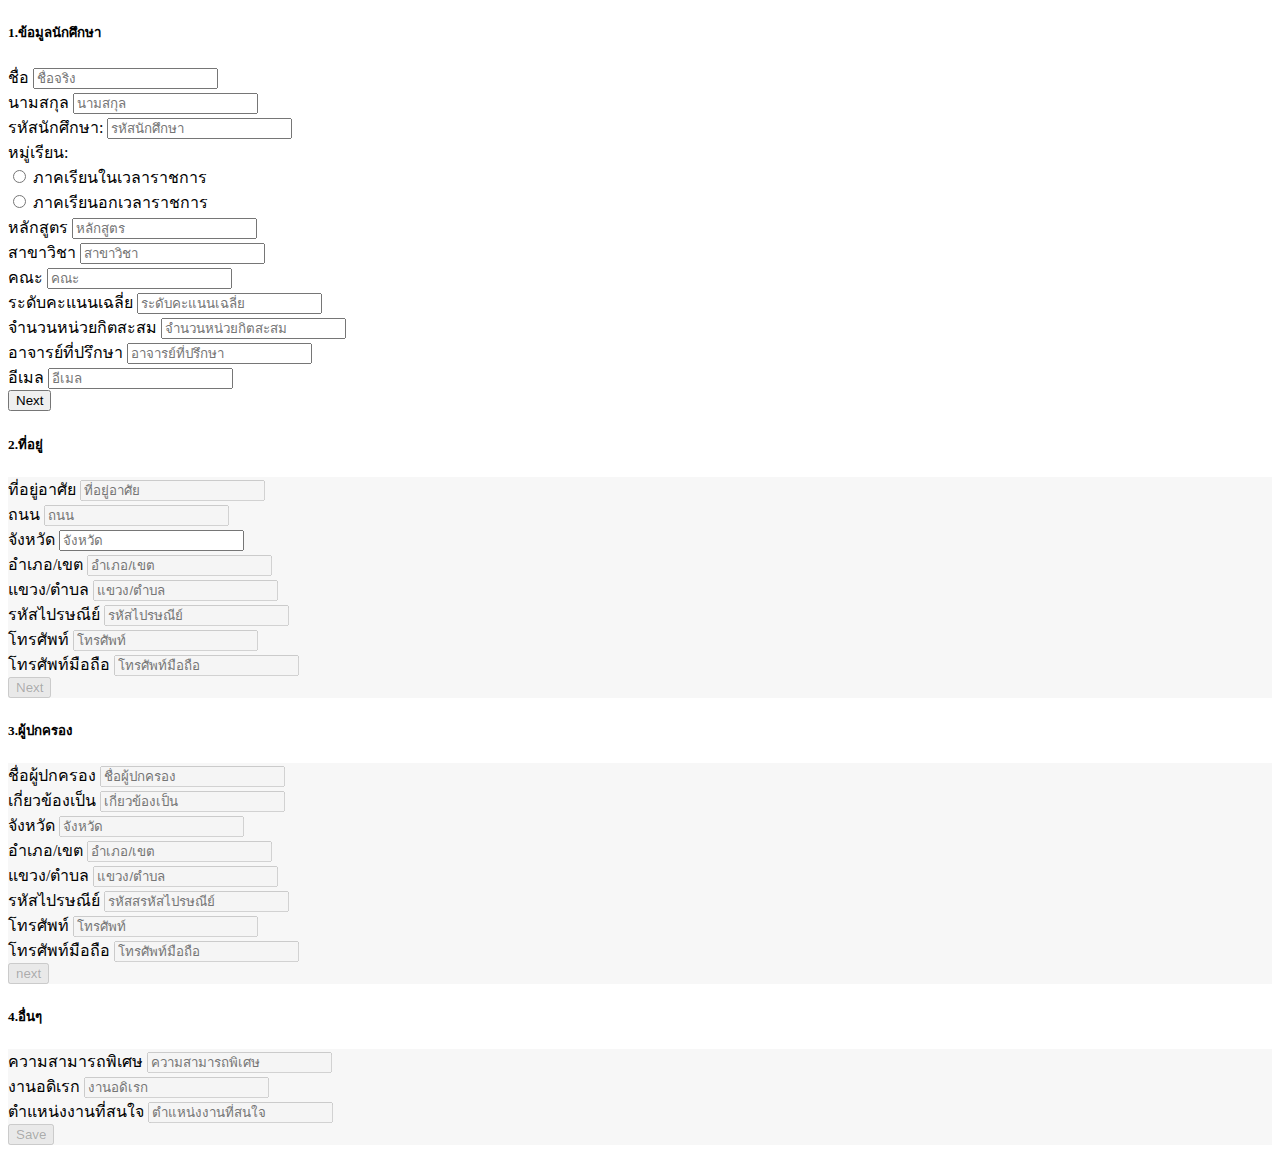
<file: index.html>
<!DOCTYPE html>
<html lang="en">

<head>
    <link href="https://cdn.jsdelivr.net/npm/bootstrap@5.3.2/dist/css/bootstrap.min.css" rel="stylesheet"
        integrity="sha384-T3c6CoIi6uLrA9TneNEoa7RxnatzjcDSCmG1MXxSR1GAsXEV/Dwwykc2MPK8M2HN" crossorigin="anonymous" />
    <meta charset="UTF-8" />
    <meta name="viewport" content="width=device-width, initial-scale=1.0" />
    <title>Student Information Form</title>
    <link rel="stylesheet" href="style.css">
</head>

<body>
    <div class="container-fluid">
        <div class="card mt-3">
            <div class="card-header bg-secondary text-white" id="first">
                <h5 class="card-title">1.ข้อมูลนักศึกษา</h5>
            </div>
            <div class="card-body">
                <form>
                    <div class="row">
                        <div class="col-sm">
                            <div class="form-group">
                                <label for="fname">ชื่อ</label>
                                <input type="text" class="form-control" id="fname" placeholder="ชื่อจริง" required />
                            </div>
                        </div>
                        <div class="col-sm">
                            <div class="form-group">
                                <label for="lname">นามสกุล</label>
                                <input type="text" class="form-control" id="lname" placeholder="นามสกุล" required />
                            </div>
                        </div>
                    </div>
                    <div class="row">
                        <div class="col-sm">
                            <div class="form-group">
                                <label for="stdID">รหัสนักศึกษา:</label>
                                <input type="text" id="stdID" name="stdID" class="form-control"
                                    placeholder="รหัสนักศึกษา" required />
                            </div>
                        </div>
                    </div>
                    <div class="row">
                        <label for="classGroup">หมู่เรียน:</label>
                        <div class="col-sm">
                            <div class="form-check">
                                <input class="form-check-input" type="radio" name="studytime" id="inTime" required />
                                <label class="form-check-label" for="inTime">
                                    ภาคเรียนในเวลาราชการ
                            </div>
                        </div>
                        <div class="col-sm">
                            <div class="form-check">
                                <input class="form-check-input" type="radio" name="studytime" id="outOfTime" required />
                                <label class="form-check-label" for="outOfTime">
                                    ภาคเรียนอกเวลาราชการ
                                </label>
                            </div>
                        </div>
                    </div>
                    <div class="row">
                        <div class="col-sm">
                            <div class="form-group">
                                <label for="program">หลักสูตร</label>
                                <input type="text" name="program" class="form-control" id="program"
                                    placeholder="หลักสูตร" required />
                            </div>
                        </div>
                        <div class="col-sm">
                            <div class="form-group">
                                <label for="major">สาขาวิชา</label>
                                <input type="text" name="major" class="form-control" id="major" placeholder="สาขาวิชา"
                                    required />
                            </div>
                        </div>
                    </div>
                    <div class="row">
                        <div class="col-sm">
                            <div class="form-group">
                                <label for="faculty">คณะ</label>
                                <input type="text" name="faculty" class="form-control" id="faculty" placeholder="คณะ"
                                    required />
                            </div>
                        </div>
                        <div class="col-sm">
                            <div class="form-group">
                                <label for="gpax">ระดับคะแนนเฉลี่ย</label>
                                <input type="text" name="gpax" class="form-control" id="gpax"
                                    placeholder="ระดับคะแนนเฉลี่ย" required />
                            </div>
                        </div>
                    </div>
                    <div class="row">
                        <div class="col-sm">
                            <div class="form-group">
                                <label for="totalcredit">จำนวนหน่วยกิตสะสม</label>
                                <input type="text" name="totalcredit" class="form-control" id="totalcredit"
                                    placeholder="จำนวนหน่วยกิตสะสม" required />
                            </div>
                        </div>
                        <div class="col-sm">
                            <div class="form-group">
                                <label for="teacher">อาจารย์ที่ปรึกษา</label>
                                <input type="text" name="teacher" class="form-control" id="teacher"
                                    placeholder="อาจารย์ที่ปรึกษา" required />
                            </div>
                        </div>
                    </div>
                    <div class="row">
                        <div class="col-sm">
                            <div class="form-group">
                                <label for="email">อีเมล</label>
                                <input type="text" name="email" class="form-control" id="email" placeholder="อีเมล"
                                    required />
                            </div>
                        </div>
                    </div>
                    <div class="text-center mt-3">
                        <button class="btn btn-primary col-3" type="button" onclick="nextForm2()">Next</button>
                    </div>
                </form>
            </div>
        </div>
        <div class="card mt-3">
            <div class="card-header bg-secondary text-white" id="second">
                <h5 class="card-title">2.ที่อยู่</h5>
            </div>
            <div class="card-body disabled" id="address-body">
                <form>
                    <div class="row">
                        <div class="col-sm">
                            <div class="form-group">
                                <label for="address">ที่อยู่อาศัย</label>
                                <input type="text" class="form-control" disabled name="address" id="address"
                                    placeholder="ที่อยู่อาศัย" />
                            </div>
                        </div>
                        <div class="col-sm">
                            <div class="form-group">
                                <label for="road">ถนน</label>
                                <input type="text" disabled class="form-control" name="road" id="road"
                                    placeholder="ถนน" />
                            </div>
                        </div>
                    </div>
                    <div class="row">
                        <div class="col-sm">
                            <div class="form-group">
                                <label for="browser">จังหวัด</label>
                                <input list="province-select" class="form-control" placeholder="จังหวัด" id="province"
                                    autocomplete="off" onclick="provinceFetch('province-select', 'district-select')"
                                    onchange="console.log('test')">
                                <datalist id="province-select"></datalist>
                            </div>
                        </div>
                        <div class="col-sm">
                            <div class="form-group">
                                <div class="form-group">
                                    <label for="browser">อำเภอ/เขต</label>
                                    <input list="district-select" class="form-control" placeholder="อำเภอ/เขต"
                                        id="district" autocomplete="off" onchange="amphureid('district', 'sub-select')"
                                        disabled>
                                    <datalist id="district-select"></datalist>
                                </div>
                            </div>
                        </div>
                    </div>
                    <div class="row">
                        <div class="col-sm">
                            <div class="form-group">
                                <label for="browser">แขวง/ตำบล</label>
                                <input list="sub-select" class="form-control" placeholder="แขวง/ตำบล" id="sub_district"
                                    autocomplete="off" onchange="zipcodeid('sub_district', 'postcode')" disabled>
                                <datalist id="sub-select"></datalist>
                            </div>
                        </div>
                        <div class="col-sm">
                            <div class="form-group">
                                <label for="browser">รหัสไปรษณีย์</label>
                                <input list="postcode-select" class="form-control" placeholder="รหัสไปรษณีย์"
                                    id="postcode" autocomplete="off" disabled>
                                <datalist id="postcode-select"></datalist>
                            </div>
                        </div>
                    </div>
                    <div class="row">
                        <div class="col-sm">
                            <div class="form-group">
                                <label for="phone">โทรศัพท์</label>
                                <input type="text" class="form-control" disabled name="phone" id="phone"
                                    placeholder="โทรศัพท์" />
                            </div>
                        </div>
                        <div class="col-sm">
                            <div class="form-group">
                                <label for="phoneno">โทรศัพท์มือถือ</label>
                                <input type="text" class="form-control" disabled name="phoneno" id="phoneno"
                                    placeholder="โทรศัพท์มือถือ" />
                            </div>
                        </div>
                    </div>
                    <div class="text-center mt-3">
                        <button class="btn btn-primary col-3" disabled type="button" id="address-next"
                            onclick="nextForm3()">Next</button>
                    </div>
                </form>
            </div>
        </div>
        <div class="card mt-3">
            <div class="card-header bg-secondary text-white" id="third">
                <h5 class="card-title">3.ผู้ปกครอง</h5>
            </div>
            <div class="card-body disabled" id="address-body-parent">
                <form>
                    <div class="row">
                        <div class="col-sm">
                            <div class="form-group">
                                <label for="name_parent">ชื่อผู้ปกครอง</label>
                                <input type="text" class="form-control" disabled name="name_parent" id="name_parent"
                                    placeholder="ชื่อผู้ปกครอง" />
                            </div>
                        </div>
                        <div class="col-sm">
                            <div class="form-group">
                                <label for="relation">เกี่ยวข้องเป็น</label>
                                <input type="text" disabled class="form-control" name="relation" id="relation"
                                    placeholder="เกี่ยวข้องเป็น" />
                            </div>
                        </div>
                    </div>
                    <div class="row">
                        <div class="col-sm">
                            <div class="form-group">
                                <label for="province_parent">จังหวัด</label>
                                <input type="text" class="form-control" disabled name="province_parent"
                                    id="province_parent" placeholder="จังหวัด" list="province-parent-select"
                                    onchange="provinceid('province_parent', 'district-parent-select')" />
                                <datalist id="province-parent-select"></datalist>
                            </div>
                        </div>
                        <div class="col-sm">
                            <div class="form-group">
                                <label for="district_parent">อำเภอ/เขต</label>
                                <input type="text" class="form-control" disabled name="district_parent"
                                    id="district_parent" placeholder="อำเภอ/เขต" list="district-parent-select"
                                    onchange="amphureid('district_parent', 'sub-parent-select')" />
                                <datalist id="district-parent-select"></datalist>
                            </div>
                        </div>
                    </div>
                    <div class="row">
                        <div class="col-sm">
                            <div class="form-group">
                                <label for="sub_district_parent">แขวง/ตำบล</label>
                                <input list="sub-select" class="form-control" disabled id="sub_district_parent"
                                    placeholder="แขวง/ตำบล" autocomplete="off"
                                    onchange="zipcodeid('sub_district_parent', 'postcode_parent')" />
                                <datalist id="sub-parent-select"></datalist>
                            </div>
                        </div>
                        <div class="col-sm">
                            <div class="form-group">
                                <label for="postcode_parent">รหัสไปรษณีย์</label>
                                <input type="text" class="form-control" disabled name="postcode_parent"
                                    id="postcode_parent" placeholder="รหัสสรหัสไปรษณีย์" />
                            </div>
                        </div>
                    </div>
                    <div class="row">
                        <div class="col-sm">
                            <div class="form-group">
                                <label for="phone_parent">โทรศัพท์</label>
                                <input type="text" class="form-control" disabled name="phone_parent" id="phone_parent"
                                    placeholder="โทรศัพท์" />
                            </div>
                        </div>
                        <div class="col-sm">
                            <div class="form-group">
                                <label for="phoneno_parent">โทรศัพท์มือถือ</label>
                                <input type="text" class="form-control" disabled name="phoneno_parent"
                                    id="phoneno_parent" placeholder="โทรศัพท์มือถือ" />
                            </div>
                        </div>
                    </div>
                    <div class="text-center mt-3">
                        <button class="btn btn-primary col-3" disabled type="button" id="parent-next"
                            onclick="nextForm4()">next</button>
                    </div>
                </form>
            </div>
        </div>
        <div class="card mt-3">
            <div class="card-header bg-secondary text-white" id="fourth">
                <h5 class="card-title">4.อื่นๆ</h5>
            </div>
            <div class="card-body disabled" id="address-body-parent">
                <form>
                    <div class="row">
                        <div class="col-sm">
                            <div class="form-group">
                                <label for="special_ability">ความสามารถพิเศษ</label>
                                <input type="text" class="form-control" disabled name="special_ability"
                                    id="special_ability" placeholder="ความสามารถพิเศษ" />
                            </div>
                        </div>
                    </div>
                    <div class="row">
                        <div class="col-sm">
                            <div class="form-group">
                                <label for="activity">งานอดิเรก</label>
                                <input type="text" class="form-control" disabled name="activity" id="activity"
                                    placeholder="งานอดิเรก" />
                            </div>
                        </div>
                    </div>
                    <div class="row">
                        <div class="col-sm">
                            <div class="form-group">
                                <label for="role">ตำแหน่งงานที่สนใจ</label>
                                <input list="role" class="form-control" disabled name="role" id="role"
                                    placeholder="ตำแหน่งงานที่สนใจ" />
                            </div>
                        </div>
                    </div>
                    <div class="text-center mt-3">
                        <button class="btn btn-primary col-3" disabled type="submit" id="saveall">Save</button>
                    </div>
                </form>
            </div>
        </div>
    </div>

    <script src="https://cdn.jsdelivr.net/npm/bootstrap@5.3.2/dist/js/bootstrap.bundle.min.js"
        integrity="sha384-C6RzsynM9kWDrMNeT87bh95OGNyZPhcTNXj1NW7RuBCsyN/o0jlpcV8Qyq46cDfL"
        crossorigin="anonymous"></script>
    <script src="main.js"></script>
    <script src="script.js"></script>
</body>

</html>
</file>
<file: style.css>
.disabled {
    background-color: #f7f7f7;
    cursor: not-allowed;
}
</file>
